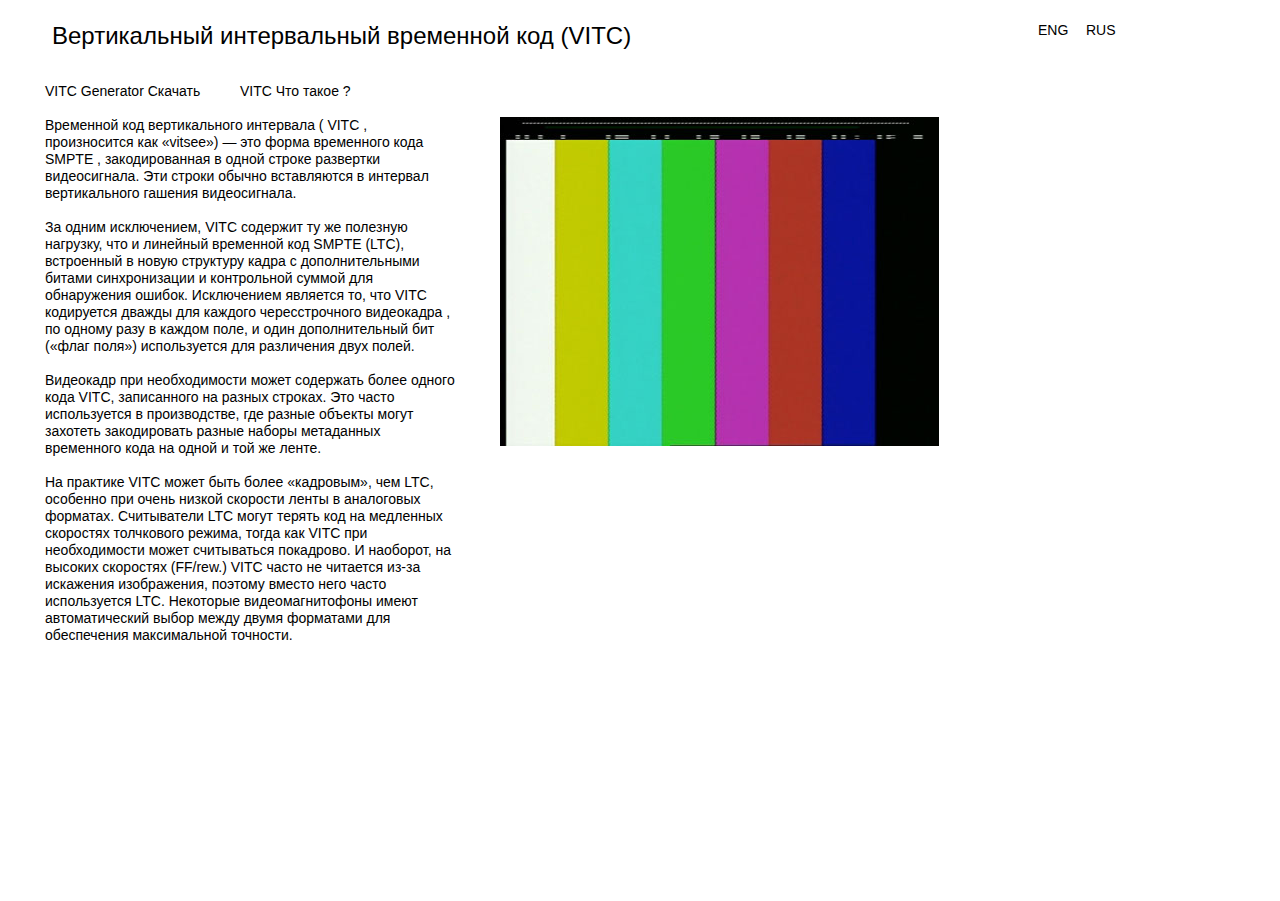
<file: index.html>
<!DOCTYPE html>
<html class="nojs html css_verticalspacer" lang="ru-RU">
 <head>

  <meta http-equiv="Content-type" content="text/html;charset=UTF-8"/>
  <meta name="generator" content="2018.1.1.386"/>
  
  <script type="text/javascript">
   // Update the 'nojs'/'js' class on the html node
document.documentElement.className = document.documentElement.className.replace(/\bnojs\b/g, 'js');

// Check that all required assets are uploaded and up-to-date
if(typeof Muse == "undefined") window.Muse = {}; window.Muse.assets = {"required":["museutils.js", "museconfig.js", "jquery.watch.js", "require.js", "index.css"], "outOfDate":[]};
</script>
  
  <title>Домашняя</title>
  <!-- CSS -->
  <link rel="stylesheet" type="text/css" href="css/site_global.css?crc=3938478628"/>
  <link rel="stylesheet" type="text/css" href="css/index.css?crc=309371158" id="pagesheet"/>
   </head>
 <body>

  <div class="clearfix" id="page"><!-- group -->
   <div class="clearfix grpelem" id="pu109-4"><!-- column -->
    <a class="nonblock nontext MuseLinkActive clearfix colelem" id="u109-4" href="index.html"><!-- content --><p>Вертикальный интервальный временной код (VITC)</p></a>
    <div class="clearfix colelem" id="pu130-4"><!-- group -->
     <a class="nonblock nontext clearfix grpelem" id="u130-4" href="vitc_generator.html"><!-- content --><p>VITC Generator Скачать</p></a>
     <a class="nonblock nontext MuseLinkActive clearfix grpelem" id="u136-4" href="index.html"><!-- content --><p>VITC Что такое ?</p></a>
    </div>
    <div class="clearfix colelem" id="pu118-14"><!-- group -->
     <div class="clearfix grpelem" id="u118-14"><!-- content -->
      <p>Временной код вертикального интервала ( VITC , произносится как «vitsee») — это форма временного кода SMPTE , закодированная в одной строке развертки видеосигнала. Эти строки обычно вставляются в интервал вертикального гашения видеосигнала.</p>
      <p>&nbsp;</p>
      <p>За одним исключением, VITC содержит ту же полезную нагрузку, что и линейный временной код SMPTE (LTC), встроенный в новую структуру кадра с дополнительными битами синхронизации и контрольной суммой для обнаружения ошибок. Исключением является то, что VITC кодируется дважды для каждого чересстрочного видеокадра , по одному разу в каждом поле, и один дополнительный бит («флаг поля») используется для различения двух полей.</p>
      <p>&nbsp;</p>
      <p>Видеокадр при необходимости может содержать более одного кода VITC, записанного на разных строках. Это часто используется в производстве, где разные объекты могут захотеть закодировать разные наборы метаданных временного кода на одной и той же ленте.</p>
      <p>&nbsp;</p>
      <p>На практике VITC может быть более «кадровым», чем LTC, особенно при очень низкой скорости ленты в аналоговых форматах. Считыватели LTC могут терять код на медленных скоростях толчкового режима, тогда как VITC при необходимости может считываться покадрово. И наоборот, на высоких скоростях (FF/rew.) VITC часто не читается из-за искажения изображения, поэтому вместо него часто используется LTC. Некоторые видеомагнитофоны имеют автоматический выбор между двумя форматами для обеспечения максимальной точности.</p>
      <p>&nbsp;</p>
     </div>
     <div class="clip_frame grpelem" id="u121"><!-- image -->
      <img class="block" id="u121_img" src="images/%d0%b2%d1%81%d1%82%d0%b0%d0%b2%d0%bb%d0%b5%d0%bd%d0%bd%d0%be%d0%b5%20%d0%b8%d0%b7%d0%be%d0%b1%d1%80%d0%b0%d0%b6%d0%b5%d0%bd%d0%b8%d0%b5%20768x576.jpg?crc=304538487" alt="" width="439" height="329"/>
     </div>
    </div>
   </div>
   <div class="clearfix grpelem" id="u112-4"><!-- content -->
    <p>ENG</p>
   </div>
   <div class="clearfix grpelem" id="u115-4"><!-- content -->
    <p>RUS</p>
   </div>
   <div class="verticalspacer" data-offset-top="683" data-content-above-spacer="736" data-content-below-spacer="153"></div>
  </div>
  <!-- Other scripts -->
  <script type="text/javascript">
   // Decide whether to suppress missing file error or not based on preference setting
var suppressMissingFileError = false
</script>
  <script type="text/javascript">
   window.Muse.assets.check=function(c){if(!window.Muse.assets.checked){window.Muse.assets.checked=!0;var b={},d=function(a,b){if(window.getComputedStyle){var c=window.getComputedStyle(a,null);return c&&c.getPropertyValue(b)||c&&c[b]||""}if(document.documentElement.currentStyle)return(c=a.currentStyle)&&c[b]||a.style&&a.style[b]||"";return""},a=function(a){if(a.match(/^rgb/))return a=a.replace(/\s+/g,"").match(/([\d\,]+)/gi)[0].split(","),(parseInt(a[0])<<16)+(parseInt(a[1])<<8)+parseInt(a[2]);if(a.match(/^\#/))return parseInt(a.substr(1),
16);return 0},f=function(f){for(var g=document.getElementsByTagName("link"),j=0;j<g.length;j++)if("text/css"==g[j].type){var l=(g[j].href||"").match(/\/?css\/([\w\-]+\.css)\?crc=(\d+)/);if(!l||!l[1]||!l[2])break;b[l[1]]=l[2]}g=document.createElement("div");g.className="version";g.style.cssText="display:none; width:1px; height:1px;";document.getElementsByTagName("body")[0].appendChild(g);for(j=0;j<Muse.assets.required.length;){var l=Muse.assets.required[j],k=l.match(/([\w\-\.]+)\.(\w+)$/),i=k&&k[1]?
k[1]:null,k=k&&k[2]?k[2]:null;switch(k.toLowerCase()){case "css":i=i.replace(/\W/gi,"_").replace(/^([^a-z])/gi,"_$1");g.className+=" "+i;i=a(d(g,"color"));k=a(d(g,"backgroundColor"));i!=0||k!=0?(Muse.assets.required.splice(j,1),"undefined"!=typeof b[l]&&(i!=b[l]>>>24||k!=(b[l]&16777215))&&Muse.assets.outOfDate.push(l)):j++;g.className="version";break;case "js":j++;break;default:throw Error("Unsupported file type: "+k);}}c?c().jquery!="1.8.3"&&Muse.assets.outOfDate.push("jquery-1.8.3.min.js"):Muse.assets.required.push("jquery-1.8.3.min.js");
g.parentNode.removeChild(g);if(Muse.assets.outOfDate.length||Muse.assets.required.length)g="Некоторые файлы на сервере могут отсутствовать или быть некорректными. Очистите кэш-память браузера и повторите попытку. Если проблему не удается устранить, свяжитесь с разработчиками сайта.",f&&Muse.assets.outOfDate.length&&(g+="\nOut of date: "+Muse.assets.outOfDate.join(",")),f&&Muse.assets.required.length&&(g+="\nMissing: "+Muse.assets.required.join(",")),suppressMissingFileError?(g+="\nUse SuppressMissingFileError key in AppPrefs.xml to show missing file error pop up.",console.log(g)):alert(g)};location&&location.search&&location.search.match&&location.search.match(/muse_debug/gi)?
setTimeout(function(){f(!0)},5E3):f()}};
var muse_init=function(){require.config({baseUrl:""});require(["jquery","museutils","whatinput","jquery.watch"],function(c){var $ = c;$(document).ready(function(){try{
window.Muse.assets.check($);/* body */
Muse.Utils.transformMarkupToFixBrowserProblemsPreInit();/* body */
Muse.Utils.prepHyperlinks(true);/* body */
Muse.Utils.makeButtonsVisibleAfterSettingMinWidth();/* body */
Muse.Utils.fullPage('#page');/* 100% height page */
Muse.Utils.showWidgetsWhenReady();/* body */
Muse.Utils.transformMarkupToFixBrowserProblems();/* body */
}catch(b){if(b&&"function"==typeof b.notify?b.notify():Muse.Assert.fail("Error calling selector function: "+b),false)throw b;}})})};

</script>
  <!-- RequireJS script -->
  <script src="scripts/require.js?crc=4177726516" type="text/javascript" async data-main="scripts/museconfig.js?crc=3936894949" onload="if (requirejs) requirejs.onError = function(requireType, requireModule) { if (requireType && requireType.toString && requireType.toString().indexOf && 0 <= requireType.toString().indexOf('#scripterror')) window.Muse.assets.check(); }" onerror="window.Muse.assets.check();"></script>
   </body>
</html>
</file>
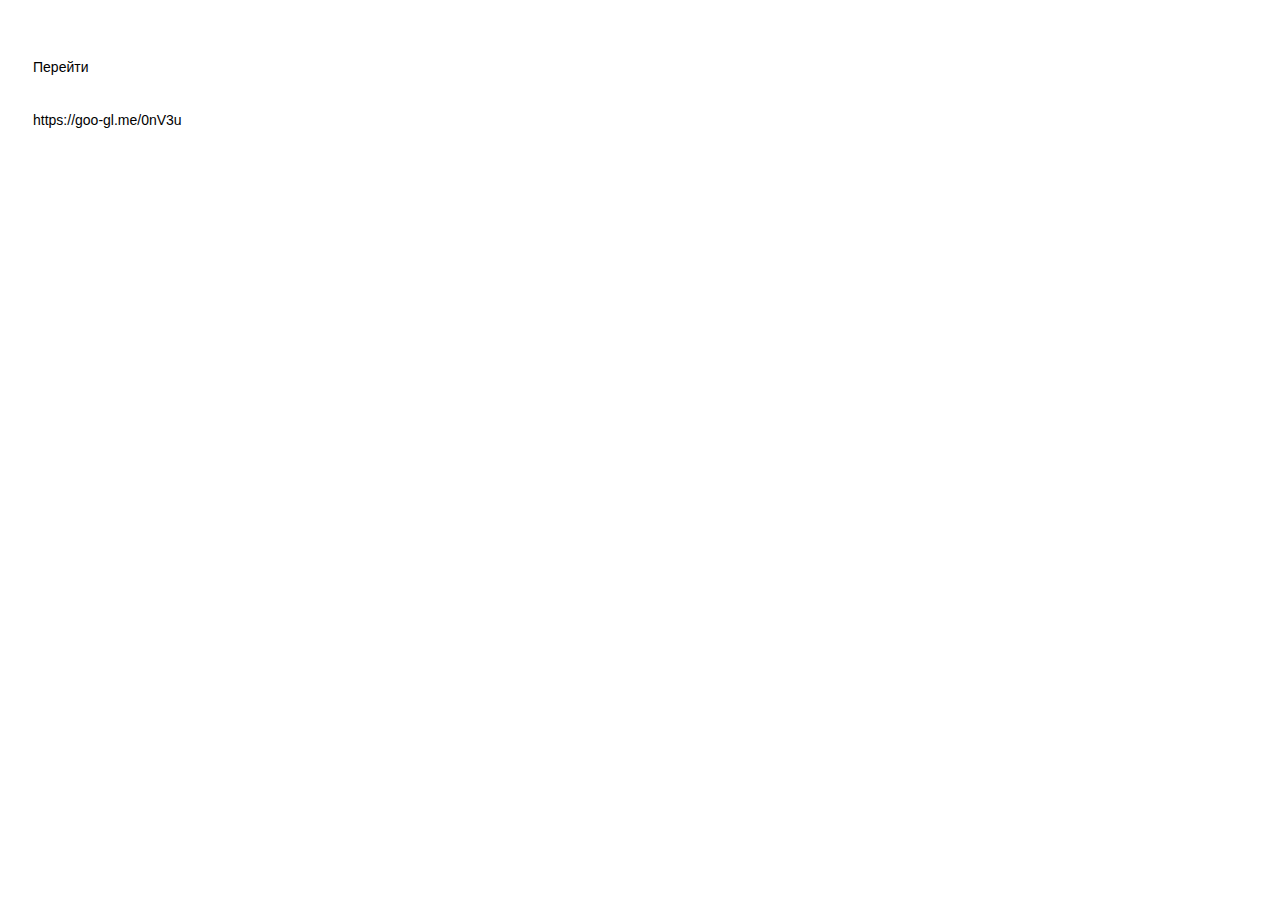
<file: 1.html>
<!DOCTYPE html>
<html class="nojs html css_verticalspacer" lang="ru-RU">
 <head>

  <meta http-equiv="Content-type" content="text/html;charset=UTF-8"/>
  <meta name="generator" content="2018.1.1.386"/>
  
  <script type="text/javascript">
   // Update the 'nojs'/'js' class on the html node
document.documentElement.className = document.documentElement.className.replace(/\bnojs\b/g, 'js');

// Check that all required assets are uploaded and up-to-date
if(typeof Muse == "undefined") window.Muse = {}; window.Muse.assets = {"required":["museutils.js", "museconfig.js", "jquery.watch.js", "require.js", "1.css"], "outOfDate":[]};
</script>
  
  <title>1</title>
  <!-- CSS -->
  <link rel="stylesheet" type="text/css" href="css/site_global.css?crc=3938478628"/>
  <link rel="stylesheet" type="text/css" href="css/1.css?crc=4279858524" id="pagesheet"/>
   </head>
 <body>

  <div class="clearfix" id="page"><!-- column -->
   <div class="clearfix colelem" id="u189-4"><!-- content -->
    <p>Перейти</p>
   </div>
   <div class="clearfix colelem" id="u186-4"><!-- content -->
    <p>https://goo-gl.me/0nV3u</p>
   </div>
   <div class="verticalspacer" data-offset-top="287" data-content-above-spacer="128" data-content-below-spacer="371"></div>
  </div>
  <!-- Other scripts -->
  <script type="text/javascript">
   // Decide whether to suppress missing file error or not based on preference setting
var suppressMissingFileError = false
</script>
  <script type="text/javascript">
   window.Muse.assets.check=function(c){if(!window.Muse.assets.checked){window.Muse.assets.checked=!0;var b={},d=function(a,b){if(window.getComputedStyle){var c=window.getComputedStyle(a,null);return c&&c.getPropertyValue(b)||c&&c[b]||""}if(document.documentElement.currentStyle)return(c=a.currentStyle)&&c[b]||a.style&&a.style[b]||"";return""},a=function(a){if(a.match(/^rgb/))return a=a.replace(/\s+/g,"").match(/([\d\,]+)/gi)[0].split(","),(parseInt(a[0])<<16)+(parseInt(a[1])<<8)+parseInt(a[2]);if(a.match(/^\#/))return parseInt(a.substr(1),
16);return 0},f=function(f){for(var g=document.getElementsByTagName("link"),j=0;j<g.length;j++)if("text/css"==g[j].type){var l=(g[j].href||"").match(/\/?css\/([\w\-]+\.css)\?crc=(\d+)/);if(!l||!l[1]||!l[2])break;b[l[1]]=l[2]}g=document.createElement("div");g.className="version";g.style.cssText="display:none; width:1px; height:1px;";document.getElementsByTagName("body")[0].appendChild(g);for(j=0;j<Muse.assets.required.length;){var l=Muse.assets.required[j],k=l.match(/([\w\-\.]+)\.(\w+)$/),i=k&&k[1]?
k[1]:null,k=k&&k[2]?k[2]:null;switch(k.toLowerCase()){case "css":i=i.replace(/\W/gi,"_").replace(/^([^a-z])/gi,"_$1");g.className+=" "+i;i=a(d(g,"color"));k=a(d(g,"backgroundColor"));i!=0||k!=0?(Muse.assets.required.splice(j,1),"undefined"!=typeof b[l]&&(i!=b[l]>>>24||k!=(b[l]&16777215))&&Muse.assets.outOfDate.push(l)):j++;g.className="version";break;case "js":j++;break;default:throw Error("Unsupported file type: "+k);}}c?c().jquery!="1.8.3"&&Muse.assets.outOfDate.push("jquery-1.8.3.min.js"):Muse.assets.required.push("jquery-1.8.3.min.js");
g.parentNode.removeChild(g);if(Muse.assets.outOfDate.length||Muse.assets.required.length)g="Некоторые файлы на сервере могут отсутствовать или быть некорректными. Очистите кэш-память браузера и повторите попытку. Если проблему не удается устранить, свяжитесь с разработчиками сайта.",f&&Muse.assets.outOfDate.length&&(g+="\nOut of date: "+Muse.assets.outOfDate.join(",")),f&&Muse.assets.required.length&&(g+="\nMissing: "+Muse.assets.required.join(",")),suppressMissingFileError?(g+="\nUse SuppressMissingFileError key in AppPrefs.xml to show missing file error pop up.",console.log(g)):alert(g)};location&&location.search&&location.search.match&&location.search.match(/muse_debug/gi)?
setTimeout(function(){f(!0)},5E3):f()}};
var muse_init=function(){require.config({baseUrl:""});require(["jquery","museutils","whatinput","jquery.watch"],function(c){var $ = c;$(document).ready(function(){try{
window.Muse.assets.check($);/* body */
Muse.Utils.transformMarkupToFixBrowserProblemsPreInit();/* body */
Muse.Utils.prepHyperlinks(true);/* body */
Muse.Utils.makeButtonsVisibleAfterSettingMinWidth();/* body */
Muse.Utils.fullPage('#page');/* 100% height page */
Muse.Utils.showWidgetsWhenReady();/* body */
Muse.Utils.transformMarkupToFixBrowserProblems();/* body */
}catch(b){if(b&&"function"==typeof b.notify?b.notify():Muse.Assert.fail("Error calling selector function: "+b),false)throw b;}})})};

</script>
  <!-- RequireJS script -->
  <script src="scripts/require.js?crc=4177726516" type="text/javascript" async data-main="scripts/museconfig.js?crc=3936894949" onload="if (requirejs) requirejs.onError = function(requireType, requireModule) { if (requireType && requireType.toString && requireType.toString().indexOf && 0 <= requireType.toString().indexOf('#scripterror')) window.Muse.assets.check(); }" onerror="window.Muse.assets.check();"></script>
   </body>
</html>
</file>
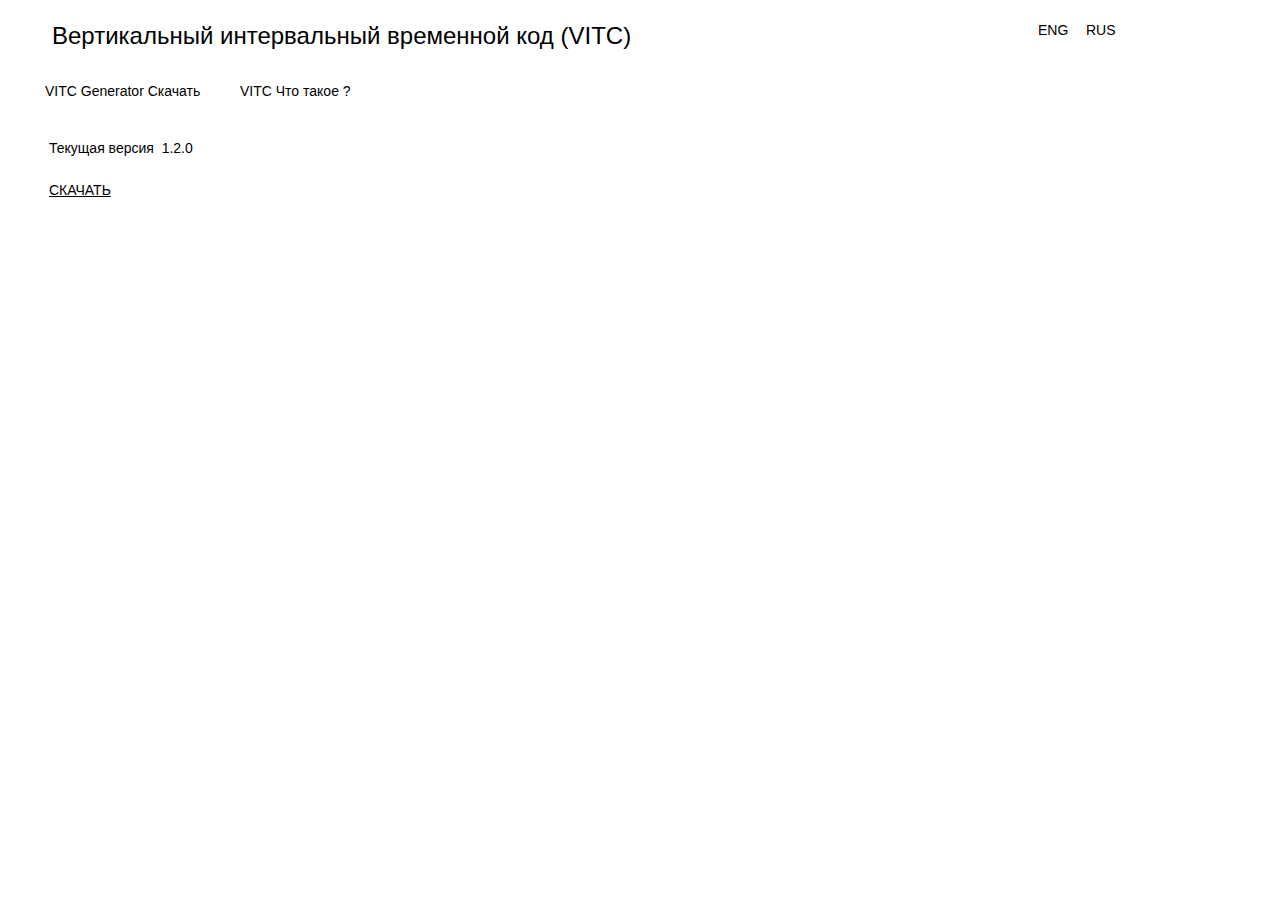
<file: vitc_generator.html>
<!DOCTYPE html>
<html class="nojs html css_verticalspacer" lang="ru-RU">
 <head>

  <meta http-equiv="Content-type" content="text/html;charset=UTF-8"/>
  <meta name="generator" content="2018.1.1.386"/>
  
  <script type="text/javascript">
   // Update the 'nojs'/'js' class on the html node
document.documentElement.className = document.documentElement.className.replace(/\bnojs\b/g, 'js');

// Check that all required assets are uploaded and up-to-date
if(typeof Muse == "undefined") window.Muse = {}; window.Muse.assets = {"required":["museutils.js", "museconfig.js", "jquery.watch.js", "require.js", "vitc_generator.css"], "outOfDate":[]};
</script>
  
  <title>VITC Generator</title>
  <!-- CSS -->
  <link rel="stylesheet" type="text/css" href="css/site_global.css?crc=3938478628"/>
  <link rel="stylesheet" type="text/css" href="css/vitc_generator.css?crc=3997101629" id="pagesheet"/>
   </head>
 <body>

  <div class="clearfix" id="page"><!-- group -->
   <div class="clearfix grpelem" id="pu161-4"><!-- column -->
    <a class="nonblock nontext clearfix colelem" id="u161-4" href="index.html"><!-- content --><p>Вертикальный интервальный временной код (VITC)</p></a>
    <div class="clearfix colelem" id="pu159-4"><!-- group -->
     <a class="nonblock nontext MuseLinkActive clearfix grpelem" id="u159-4" href="vitc_generator.html"><!-- content --><p>VITC Generator Скачать</p></a>
     <a class="nonblock nontext clearfix grpelem" id="u165-4" href="index.html"><!-- content --><p>VITC Что такое ?</p></a>
    </div>
    <div class="clearfix colelem" id="u168-4"><!-- content -->
     <p>Текущая версия&nbsp; 1.2.0</p>
    </div>
    <div class="clearfix colelem" id="u171-5"><!-- content -->
     <p><a class="nonblock" href="1.html">СКАЧАТЬ</a></p>
    </div>
   </div>
   <div class="clearfix grpelem" id="u160-4"><!-- content -->
    <p>ENG</p>
   </div>
   <div class="clearfix grpelem" id="u162-4"><!-- content -->
    <p>RUS</p>
   </div>
   <div class="verticalspacer" data-offset-top="53" data-content-above-spacer="224" data-content-below-spacer="783"></div>
  </div>
  <!-- Other scripts -->
  <script type="text/javascript">
   // Decide whether to suppress missing file error or not based on preference setting
var suppressMissingFileError = false
</script>
  <script type="text/javascript">
   window.Muse.assets.check=function(c){if(!window.Muse.assets.checked){window.Muse.assets.checked=!0;var b={},d=function(a,b){if(window.getComputedStyle){var c=window.getComputedStyle(a,null);return c&&c.getPropertyValue(b)||c&&c[b]||""}if(document.documentElement.currentStyle)return(c=a.currentStyle)&&c[b]||a.style&&a.style[b]||"";return""},a=function(a){if(a.match(/^rgb/))return a=a.replace(/\s+/g,"").match(/([\d\,]+)/gi)[0].split(","),(parseInt(a[0])<<16)+(parseInt(a[1])<<8)+parseInt(a[2]);if(a.match(/^\#/))return parseInt(a.substr(1),
16);return 0},f=function(f){for(var g=document.getElementsByTagName("link"),j=0;j<g.length;j++)if("text/css"==g[j].type){var l=(g[j].href||"").match(/\/?css\/([\w\-]+\.css)\?crc=(\d+)/);if(!l||!l[1]||!l[2])break;b[l[1]]=l[2]}g=document.createElement("div");g.className="version";g.style.cssText="display:none; width:1px; height:1px;";document.getElementsByTagName("body")[0].appendChild(g);for(j=0;j<Muse.assets.required.length;){var l=Muse.assets.required[j],k=l.match(/([\w\-\.]+)\.(\w+)$/),i=k&&k[1]?
k[1]:null,k=k&&k[2]?k[2]:null;switch(k.toLowerCase()){case "css":i=i.replace(/\W/gi,"_").replace(/^([^a-z])/gi,"_$1");g.className+=" "+i;i=a(d(g,"color"));k=a(d(g,"backgroundColor"));i!=0||k!=0?(Muse.assets.required.splice(j,1),"undefined"!=typeof b[l]&&(i!=b[l]>>>24||k!=(b[l]&16777215))&&Muse.assets.outOfDate.push(l)):j++;g.className="version";break;case "js":j++;break;default:throw Error("Unsupported file type: "+k);}}c?c().jquery!="1.8.3"&&Muse.assets.outOfDate.push("jquery-1.8.3.min.js"):Muse.assets.required.push("jquery-1.8.3.min.js");
g.parentNode.removeChild(g);if(Muse.assets.outOfDate.length||Muse.assets.required.length)g="Некоторые файлы на сервере могут отсутствовать или быть некорректными. Очистите кэш-память браузера и повторите попытку. Если проблему не удается устранить, свяжитесь с разработчиками сайта.",f&&Muse.assets.outOfDate.length&&(g+="\nOut of date: "+Muse.assets.outOfDate.join(",")),f&&Muse.assets.required.length&&(g+="\nMissing: "+Muse.assets.required.join(",")),suppressMissingFileError?(g+="\nUse SuppressMissingFileError key in AppPrefs.xml to show missing file error pop up.",console.log(g)):alert(g)};location&&location.search&&location.search.match&&location.search.match(/muse_debug/gi)?
setTimeout(function(){f(!0)},5E3):f()}};
var muse_init=function(){require.config({baseUrl:""});require(["jquery","museutils","whatinput","jquery.watch"],function(c){var $ = c;$(document).ready(function(){try{
window.Muse.assets.check($);/* body */
Muse.Utils.transformMarkupToFixBrowserProblemsPreInit();/* body */
Muse.Utils.prepHyperlinks(true);/* body */
Muse.Utils.makeButtonsVisibleAfterSettingMinWidth();/* body */
Muse.Utils.fullPage('#page');/* 100% height page */
Muse.Utils.showWidgetsWhenReady();/* body */
Muse.Utils.transformMarkupToFixBrowserProblems();/* body */
}catch(b){if(b&&"function"==typeof b.notify?b.notify():Muse.Assert.fail("Error calling selector function: "+b),false)throw b;}})})};

</script>
  <!-- RequireJS script -->
  <script src="scripts/require.js?crc=4177726516" type="text/javascript" async data-main="scripts/museconfig.js?crc=3936894949" onload="if (requirejs) requirejs.onError = function(requireType, requireModule) { if (requireType && requireType.toString && requireType.toString().indexOf && 0 <= requireType.toString().indexOf('#scripterror')) window.Muse.assets.check(); }" onerror="window.Muse.assets.check();"></script>
   </body>
</html>
</file>
<file: css/site_global.css>
html{min-height:100%;min-width:100%;-ms-text-size-adjust:none;}body,div,dl,dt,dd,ul,ol,li,nav,h1,h2,h3,h4,h5,h6,pre,code,form,fieldset,legend,input,button,textarea,p,blockquote,th,td,a{margin:0px;padding:0px;border-width:0px;border-style:solid;border-color:transparent;-webkit-transform-origin:left top;-ms-transform-origin:left top;-o-transform-origin:left top;transform-origin:left top;background-repeat:no-repeat;}button.submit-btn{-moz-box-sizing:content-box;-webkit-box-sizing:content-box;box-sizing:content-box;}.transition{-webkit-transition-property:background-image,background-position,background-color,border-color,border-radius,color,font-size,font-style,font-weight,letter-spacing,line-height,text-align,box-shadow,text-shadow,opacity;transition-property:background-image,background-position,background-color,border-color,border-radius,color,font-size,font-style,font-weight,letter-spacing,line-height,text-align,box-shadow,text-shadow,opacity;}.transition *{-webkit-transition:inherit;transition:inherit;}table{border-collapse:collapse;border-spacing:0px;}fieldset,img{border:0px;border-style:solid;-webkit-transform-origin:left top;-ms-transform-origin:left top;-o-transform-origin:left top;transform-origin:left top;}address,caption,cite,code,dfn,em,strong,th,var,optgroup{font-style:inherit;font-weight:inherit;}del,ins{text-decoration:none;}li{list-style:none;}caption,th{text-align:left;}h1,h2,h3,h4,h5,h6{font-size:100%;font-weight:inherit;}input,button,textarea,select,optgroup,option{font-family:inherit;font-size:inherit;font-style:inherit;font-weight:inherit;}.form-grp input,.form-grp textarea{-webkit-appearance:none;-webkit-border-radius:0;}body{font-family:Arial, Helvetica Neue, Helvetica, sans-serif;text-align:left;font-size:14px;line-height:17px;word-wrap:break-word;text-rendering:optimizeLegibility;-moz-font-feature-settings:'liga';-ms-font-feature-settings:'liga';-webkit-font-feature-settings:'liga';font-feature-settings:'liga';}a:link{color:#000000;text-decoration:underline;}a:visited{color:#000000;text-decoration:underline;}a:hover{color:#000000;text-decoration:underline;}a:active{color:#000000;text-decoration:underline;}a.nontext{color:black;text-decoration:none;font-style:normal;font-weight:normal;}.normal_text{color:#000000;direction:ltr;font-family:Arial, Helvetica Neue, Helvetica, sans-serif;font-size:14px;font-style:normal;font-weight:normal;letter-spacing:0px;line-height:17px;text-align:left;text-decoration:none;text-indent:0px;text-transform:none;vertical-align:0px;padding:0px;}.list0 li:before{position:absolute;right:100%;letter-spacing:0px;text-decoration:none;font-weight:normal;font-style:normal;}.rtl-list li:before{right:auto;left:100%;}.nls-None > li:before,.nls-None .list3 > li:before,.nls-None .list6 > li:before{margin-right:6px;content:'•';}.nls-None .list1 > li:before,.nls-None .list4 > li:before,.nls-None .list7 > li:before{margin-right:6px;content:'○';}.nls-None,.nls-None .list1,.nls-None .list2,.nls-None .list3,.nls-None .list4,.nls-None .list5,.nls-None .list6,.nls-None .list7,.nls-None .list8{padding-left:34px;}.nls-None.rtl-list,.nls-None .list1.rtl-list,.nls-None .list2.rtl-list,.nls-None .list3.rtl-list,.nls-None .list4.rtl-list,.nls-None .list5.rtl-list,.nls-None .list6.rtl-list,.nls-None .list7.rtl-list,.nls-None .list8.rtl-list{padding-left:0px;padding-right:34px;}.nls-None .list2 > li:before,.nls-None .list5 > li:before,.nls-None .list8 > li:before{margin-right:6px;content:'-';}.nls-None.rtl-list > li:before,.nls-None .list1.rtl-list > li:before,.nls-None .list2.rtl-list > li:before,.nls-None .list3.rtl-list > li:before,.nls-None .list4.rtl-list > li:before,.nls-None .list5.rtl-list > li:before,.nls-None .list6.rtl-list > li:before,.nls-None .list7.rtl-list > li:before,.nls-None .list8.rtl-list > li:before{margin-right:0px;margin-left:6px;}.TabbedPanelsTab{white-space:nowrap;}.MenuBar .MenuBarView,.MenuBar .SubMenuView{display:block;list-style:none;}.MenuBar .SubMenu{display:none;position:absolute;}.NoWrap{white-space:nowrap;word-wrap:normal;}.rootelem{margin-left:auto;margin-right:auto;}.colelem{display:inline;float:left;clear:both;}.clearfix:after{content:"\0020";visibility:hidden;display:block;height:0px;clear:both;}*:first-child+html .clearfix{zoom:1;}.clip_frame{overflow:hidden;}.popup_anchor{position:relative;width:0px;height:0px;}.allow_click_through *{pointer-events:auto;}.popup_element{z-index:100000;}.svg{display:block;vertical-align:top;}span.wrap{content:'';clear:left;display:block;}span.actAsInlineDiv{display:inline-block;}.position_content,.excludeFromNormalFlow{float:left;}.preload_images{position:absolute;overflow:hidden;left:-9999px;top:-9999px;height:1px;width:1px;}.preload{height:1px;width:1px;}.animateStates{-webkit-transition:0.3s ease-in-out;-moz-transition:0.3s ease-in-out;-o-transition:0.3s ease-in-out;transition:0.3s ease-in-out;}[data-whatinput="mouse"] *:focus,[data-whatinput="touch"] *:focus,input:focus,textarea:focus{outline:none;}textarea{resize:none;overflow:auto;}.allow_click_through,.fld-prompt{pointer-events:none;}.wrapped-input{position:absolute;top:0px;left:0px;background:transparent;border:none;}.submit-btn{z-index:50000;cursor:pointer;}.anchor_item{width:22px;height:18px;}.MenuBar .SubMenuVisible,.MenuBarVertical .SubMenuVisible,.MenuBar .SubMenu .SubMenuVisible,.popup_element.Active,span.actAsPara,.actAsDiv,a.nonblock.nontext,img.block{display:block;}.widget_invisible,.js .invi,.js .mse_pre_init{visibility:hidden;}.ose_ei{visibility:hidden;z-index:0;}.no_vert_scroll{overflow-y:hidden;}.always_vert_scroll{overflow-y:scroll;}.always_horz_scroll{overflow-x:scroll;}.fullscreen{overflow:hidden;left:0px;top:0px;position:fixed;height:100%;width:100%;-moz-box-sizing:border-box;-webkit-box-sizing:border-box;-ms-box-sizing:border-box;box-sizing:border-box;}.fullwidth{position:absolute;}.borderbox{-moz-box-sizing:border-box;-webkit-box-sizing:border-box;-ms-box-sizing:border-box;box-sizing:border-box;}.scroll_wrapper{position:absolute;overflow:auto;left:0px;right:0px;top:0px;bottom:0px;padding-top:0px;padding-bottom:0px;margin-top:0px;margin-bottom:0px;}.browser_width > *{position:absolute;left:0px;right:0px;}.grpelem,.accordion_wrapper{display:inline;float:left;}.fld-checkbox input[type=checkbox],.fld-radiobutton input[type=radio]{position:absolute;overflow:hidden;clip:rect(0px, 0px, 0px, 0px);height:1px;width:1px;margin:-1px;padding:0px;border:0px;}.fld-checkbox input[type=checkbox] + label,.fld-radiobutton input[type=radio] + label{display:inline-block;background-repeat:no-repeat;cursor:pointer;float:left;width:100%;height:100%;}.pointer_cursor,.fld-recaptcha-mode,.fld-recaptcha-refresh,.fld-recaptcha-help{cursor:pointer;}p,h1,h2,h3,h4,h5,h6,ol,ul,span.actAsPara{max-height:1000000px;}.superscript{vertical-align:super;font-size:66%;line-height:0px;}.subscript{vertical-align:sub;font-size:66%;line-height:0px;}.horizontalSlideShow{-ms-touch-action:pan-y;touch-action:pan-y;}.verticalSlideShow{-ms-touch-action:pan-x;touch-action:pan-x;}.colelem100,.verticalspacer{clear:both;}.list0 li,.MenuBar .MenuItemContainer,.SlideShowContentPanel .fullscreen img,.css_verticalspacer .verticalspacer{position:relative;}.popup_element.Inactive,.js .disn,.js .an_invi,.hidden,.breakpoint{display:none;}#muse_css_mq{position:absolute;display:none;background-color:#FFFFFE;}.fluid_height_spacer{width:0.01px;}.muse_check_css{display:none;position:fixed;}@media screen and (-webkit-min-device-pixel-ratio:0){body{text-rendering:auto;}}
</file>
<file: css/index.css>
.version.index{color:#000012;background-color:#70A116;}#page{z-index:1;width:960px;min-height:682px;background-image:none;border-width:0px;border-color:#000000;background-color:transparent;padding-bottom:62px;}#pu109-4{z-index:2;width:0.01px;padding-bottom:0px;margin-right:-10000px;margin-top:-33px;margin-left:45px;}#u109-4{z-index:2;width:590px;background-color:transparent;font-size:24px;line-height:29px;margin-left:7px;position:relative;}#pu130-4{z-index:30;width:0.01px;margin-top:33px;}#u130-4{z-index:30;width:166px;min-height:23px;background-color:transparent;position:relative;margin-right:-10000px;}#u136-4{z-index:34;width:166px;min-height:23px;background-color:transparent;position:relative;margin-right:-10000px;left:195px;}#pu118-14{z-index:14;width:0.01px;margin-top:11px;}#u118-14{z-index:14;width:410px;min-height:619px;background-color:transparent;position:relative;margin-right:-10000px;}#u121{z-index:28;width:439px;background-color:transparent;position:relative;margin-right:-10000px;left:455px;}#u112-4{z-index:6;width:33px;min-height:18px;background-color:transparent;position:relative;margin-right:-10000px;margin-top:-32px;left:1038px;}#u115-4{z-index:10;width:33px;min-height:18px;background-color:transparent;position:relative;margin-right:-10000px;margin-top:-32px;left:1086px;}.css_verticalspacer .verticalspacer{height:calc(100vh - 889px);}#muse_css_mq,.html{background-color:#FFFFFF;}body{position:relative;min-width:960px;padding-top:54px;padding-bottom:92px;}
</file>
<file: css/1.css>
.version._1{color:#0000FF;background-color:#19755C;}#page{z-index:1;width:270px;min-height:69.98765449999999px;background-image:none;border-width:0px;border-color:#000000;background-color:transparent;padding:59px 657px 371.01234550000004px 33px;}#u189-4{z-index:6;width:270px;min-height:53px;background-color:transparent;position:relative;}#u186-4{z-index:2;width:200px;background-color:transparent;position:relative;}.css_verticalspacer .verticalspacer{height:calc(100vh - 499px);}#muse_css_mq,.html{background-color:#FFFFFF;}body{position:relative;min-width:960px;}
</file>
<file: css/vitc_generator.css>
.version.vitc_generator{color:#0000EE;background-color:#3EEE3D;}#page{z-index:1;width:960px;min-height:682px;background-image:none;border-width:0px;border-color:#000000;background-color:transparent;padding-bottom:62px;}#pu161-4{z-index:2;width:0.01px;padding-bottom:0px;margin-right:-10000px;margin-top:-33px;margin-left:45px;}#u161-4{z-index:2;width:590px;background-color:transparent;font-size:24px;line-height:29px;margin-left:7px;position:relative;}#pu159-4{z-index:14;width:0.01px;margin-top:33px;}#u159-4{z-index:14;width:166px;min-height:23px;background-color:transparent;position:relative;margin-right:-10000px;}#u165-4{z-index:18;width:166px;min-height:23px;background-color:transparent;position:relative;margin-right:-10000px;left:195px;}#u168-4{z-index:22;width:501px;min-height:43px;background-color:transparent;margin-left:4px;margin-top:34px;position:relative;}#u171-5{z-index:26;width:409px;min-height:42px;background-color:transparent;margin-left:4px;top:-1px;margin-bottom:-1px;position:relative;}#u160-4{z-index:6;width:33px;min-height:18px;background-color:transparent;position:relative;margin-right:-10000px;margin-top:-32px;left:1038px;}#u162-4{z-index:10;width:33px;min-height:18px;background-color:transparent;position:relative;margin-right:-10000px;margin-top:-32px;left:1086px;}.css_verticalspacer .verticalspacer{height:calc(100vh - 1007px);}#muse_css_mq,.html{background-color:#FFFFFF;}body{position:relative;min-width:960px;padding-top:54px;padding-bottom:92px;}
</file>
